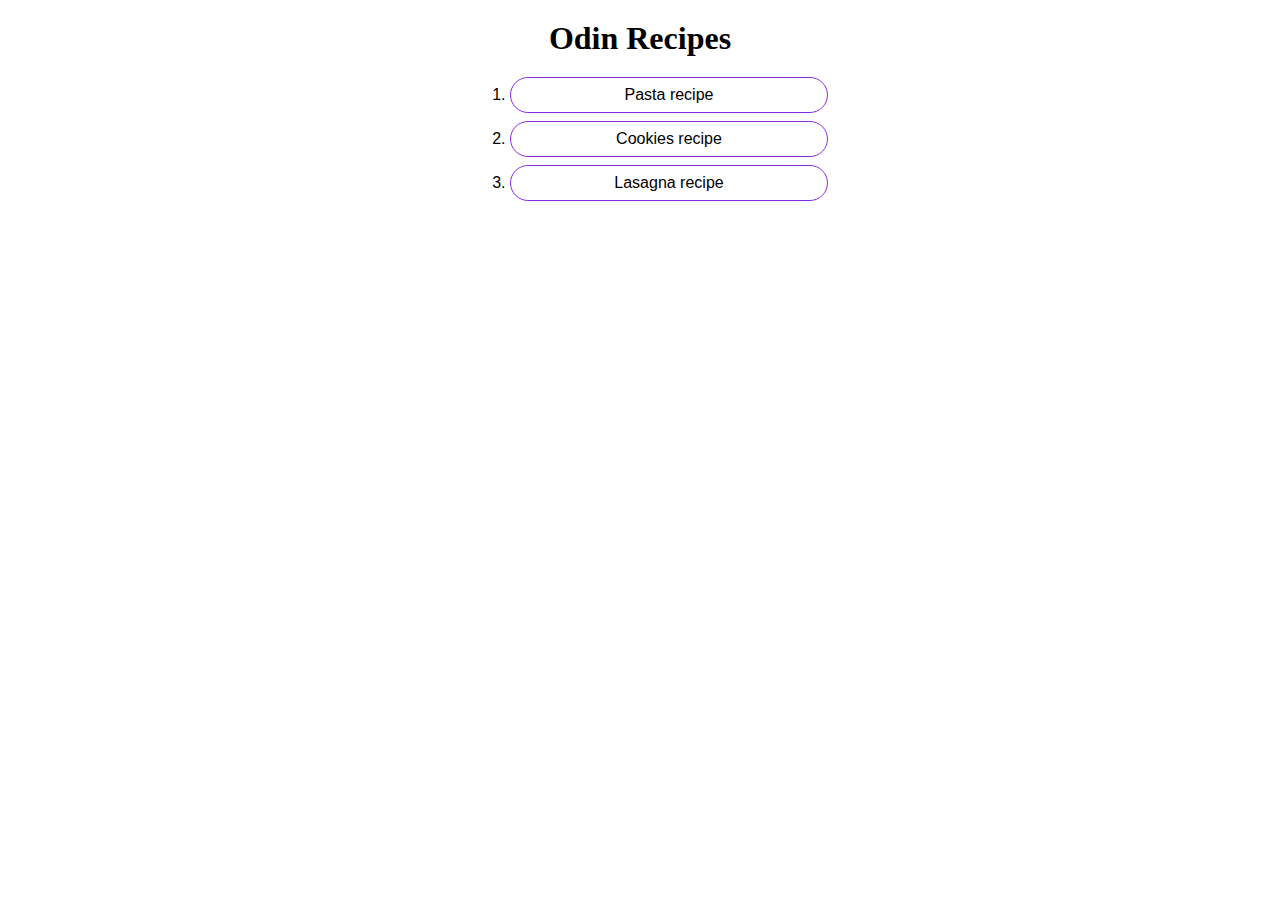
<file: index.html>
<!DOCTYPE html>
<html lang="en">
<head>
    <meta charset="UTF-8">
    <meta name="viewport" content="width=device-width, initial-scale=1.0">
    <link rel="stylesheet" href="style.css">
    <title>Document</title>
</head>
<body>
    <div class="container">
        <h1>Odin Recipes</h1>
        <ol>
            <li><a href="recipes/pasta.html">Pasta recipe</a></li>
            <li><a href="recipes/cookies.html">Cookies recipe</a></li>
            <li><a href="recipes/lasagna.html">Lasagna recipe</a></li>
        </ol>
    </div>
</body>
</html>
</file>
<file: style.css>
h1, h2, h3{
    margin: 20px auto;
    text-align: center;
}

p {
    font-family: 'Segoe UI', Tahoma, Geneva, Verdana, sans-serif;
    text-align: center;
}

ol, ul, li{
    font-family: 'Segoe UI', Tahoma, Geneva, Verdana, sans-serif;
    text-align: center;
    width: 300px;
    margin: auto;
    margin-bottom: 8px;
    border-radius: 20px;
}

li {
    border: 1px blueviolet solid;
    padding: 8px;
}

a {
    color: black;
    text-decoration: none;
}

a:hover {
    color: pink;
}

a:visited {
    color: pink;
}

img {
    width: 25%;
    margin: auto;
    display: block;
    border-radius: 50%;
}
</file>
